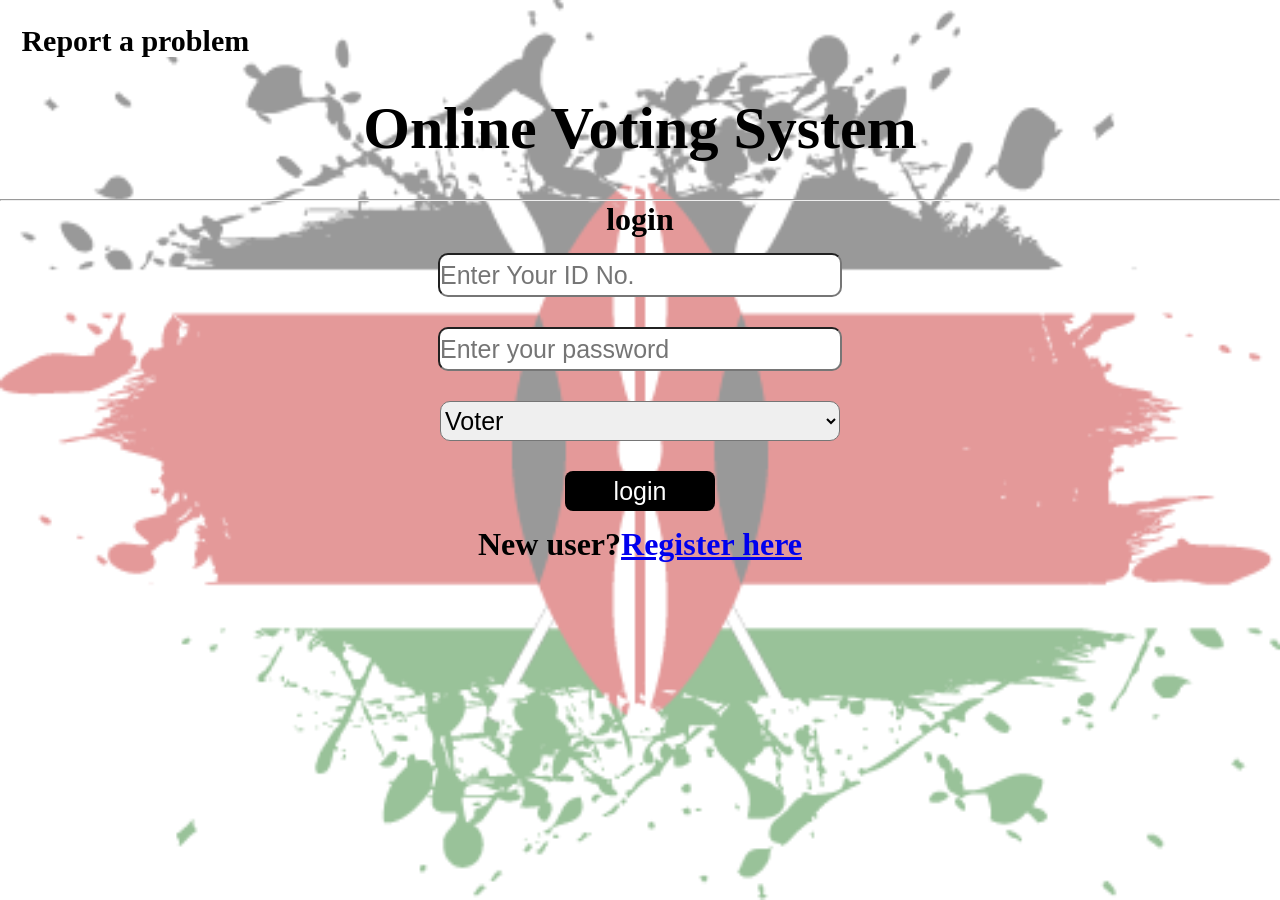
<file: Online_Voting_Platform/index.html>
<!DOCTYPE html>
<html lang="en">
<head>
    <meta charset="UTF-8">
    <meta http-equiv="X-UA-Compatible" content="IE=edge">
    <meta name="viewport" content="width=device-width, initial-scale=1.0">
    <title>Online Voting System</title>
     <link rel="stylesheet" href="css/stylelogin.css">
     <style>
        #about{
            text-decoration: none;
            font-size: 30px;
            color: black;
            background-color: white;
            border-radius: 4px;
        }
        #about:hover{
            color:rgb(43, 216, 9);
        }
     </style>
</head>
<body>
    <img src="picture/ke-splat-01.png" alt="Kenyan Flag" class="ovm">
    <h6><br><br>&nbsp;&nbsp;&nbsp;&nbsp;&nbsp;&nbsp;&nbsp;&nbsp;<a id="about" href="api/iNotes.html">Report a problem</a></h6>
    <br><br><h1>Online Voting System</h1><br><br><hr>
    <form action="api/login.php" method="POST" enctype="multipart/form-data">
        <h3>login</h3>
        <input required type="IDnumber" name="ID" id="" placeholder="Enter Your ID No."><br>
        <input required type="password"  name="password" id="" placeholder="Enter your password"><br>
       <select name="role" id="">
            <option value="1">Voter</option>
            <option value="2">Group</option>
        </select><br>
        <input type="submit" value="login" id="btn">
        <h3>New user?<a href="api/reg.html">Register here</a></h3>
    </form><br>

</body>
</html>
</file>
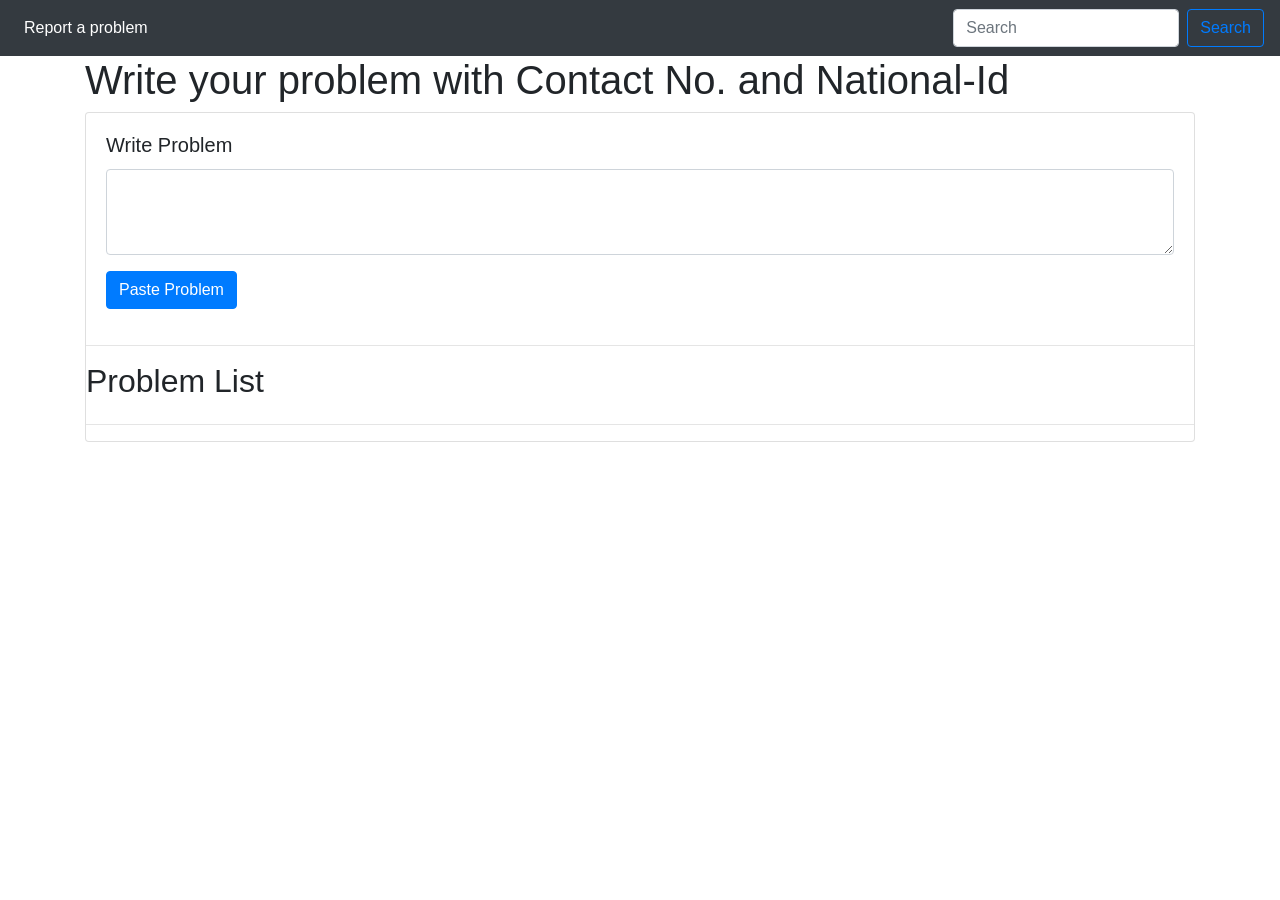
<file: Online_Voting_Platform/api/iNotes.html>
<!DOCTYPE html>
<html lang="en">

<head>
    <meta charset="UTF-8">
    <meta http-equiv="X-UA-Compatible" content="IE=edge">
    <meta name="viewport" content="width=device-width, initial-scale=1.0">
    <title>Document</title>
    <link rel="stylesheet" href="https://stackpath.bootstrapcdn.com/bootstrap/4.1.3/css/bootstrap.min.css"
        integrity="sha384-MCw98/SFnGE8fJT3GXwEOngsV7Zt27NXFoaoApmYm81iuXoPkFOJwJ8ERdknLPMO" crossorigin="anonymous">
</head>

<body>
    <nav class="navbar navbar-expand-lg navbar-dark bg-dark">
        <button class="navbar-toggler" type="button" data-toggle="collapse" data-target="#navbarSupportedContent" aria-controls="navbarSupportedContent" aria-expanded="false" aria-label="Toggle navigation">
          <span class="navbar-toggler-icon"></span>
        </button>
      
        <div class="collapse navbar-collapse" id="navbarSupportedContent">
          <ul class="navbar-nav mr-auto">
            <li class="nav-item active">
              <a class="nav-link" href="iNotes.html">Report a problem <span class="sr-only">(current)</span></a>
            </li>
          </ul>
          <form class="form-inline my-2 my-lg-0">
            <input class="form-control mr-sm-2" id = "searchTxt" type="search" placeholder="Search" aria-label="Search">
            <button class="btn btn-outline-primary my-2 my-sm-0" type="submit">Search</button>
          </form>
        </div>
      </nav>
    <div class="container">
        <h1>Write your problem with Contact No. and National-Id</h1>
        <div class="card">
            <div class="card-body">
              <h5 class="card-title">Write Problem</h5>
              <div class="form-group">
                <textarea class="form-control" id="addtxt" rows="3"></textarea>
              </div>
              <button class="btn btn-primary" id="addbtn">Paste Problem</button>
            </div>
            <hr>
            <h2>Problem List</h2>
            <hr>
            <div id="notes" class="container row ">
                <div class="card my-2 mx-2" style="width: 18rem;">
                    <div class="card-body">
                      <h5 class="card-title">Card title</h5>
                      <button class="btn btn-primary">Delete Problem if Resolved</button>
                    </div>
                  </div>
            </div>
          </div>
    </div>
    <script src="note.js"></script>
    <script src="https://code.jquery.com/jquery-3.3.1.slim.min.js"
        integrity="sha384-q8i/X+965DzO0rT7abK41JStQIAqVgRVzpbzo5smXKp4YfRvH+8abtTE1Pi6jizo"
        crossorigin="anonymous"></script>
    <script src="https://cdnjs.cloudflare.com/ajax/libs/popper.js/1.14.3/umd/popper.min.js"
        integrity="sha384-ZMP7rVo3mIykV+2+9J3UJ46jBk0WLaUAdn689aCwoqbBJiSnjAK/l8WvCWPIPm49"
        crossorigin="anonymous"></script>
    <script src="https://stackpath.bootstrapcdn.com/bootstrap/4.1.3/js/bootstrap.min.js"
        integrity="sha384-ChfqqxuZUCnJSK3+MXmPNIyE6ZbWh2IMqE241rYiqJxyMiZ6OW/JmZQ5stwEULTy"
        crossorigin="anonymous"></script>
</body>

</html>
</file>
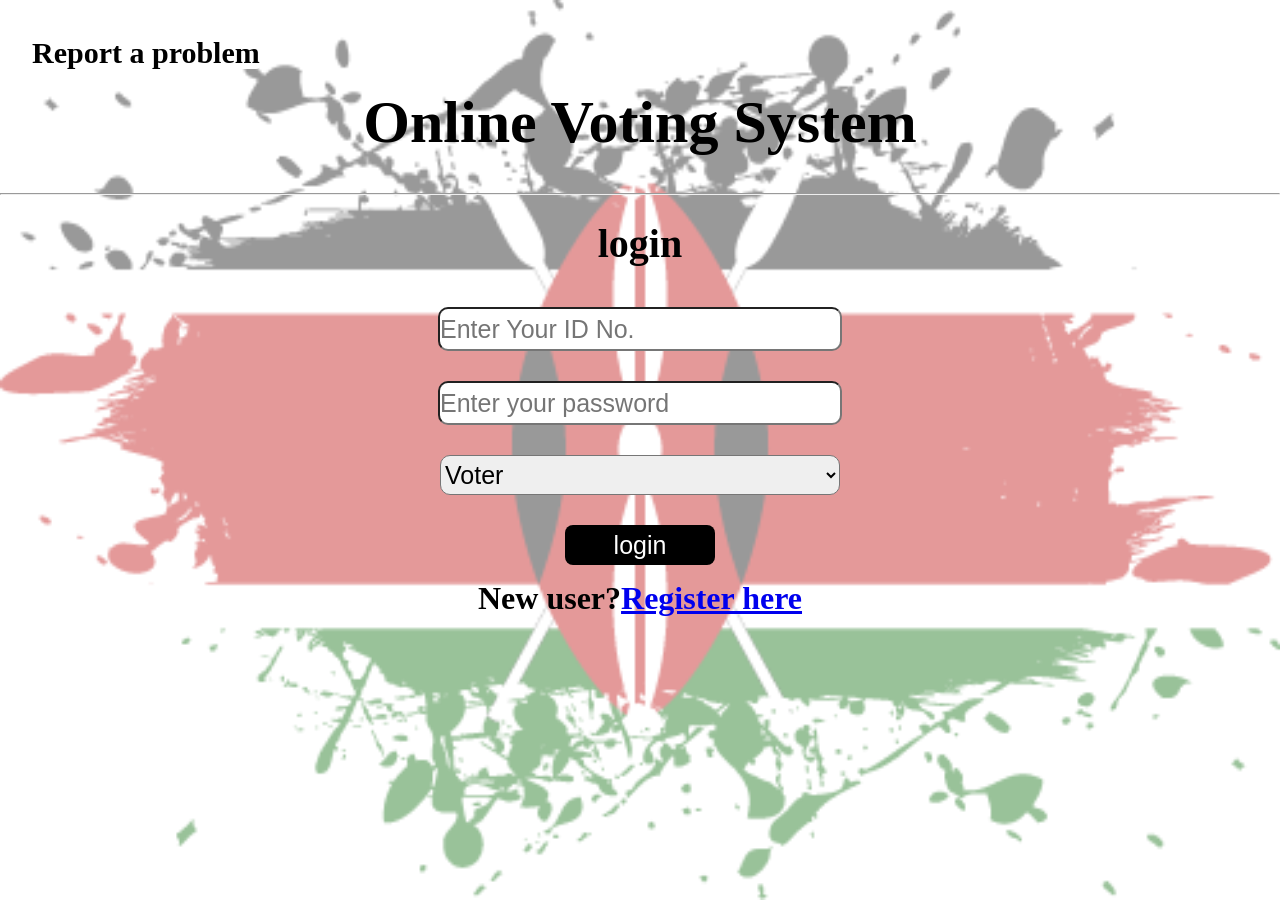
<file: Online_Voting_Platform/api/login.html>
<!DOCTYPE html>
<html lang="en">
<head>
    <meta charset="UTF-8">
    <meta http-equiv="X-UA-Compatible" content="IE=edge">
    <meta name="viewport" content="width=device-width, initial-scale=1.0">
    <title>Online Voting System</title>
     <link rel="stylesheet" href="../css/stylelogin.css">
     <style>
        #about{
            text-decoration: none;
            font-size: 30px;
            color: black;
            background-color: white;
            border-radius: 4px;
        }
        #about:hover{
            color:rgb(43, 216, 9);
        }
     </style>
</head>
<body>
    <img src="../picture/ke-splat-01.png" alt="Online Voting Machine" class="ovm">
    <br><br>
    &nbsp;&nbsp;&nbsp;&nbsp;&nbsp;&nbsp;&nbsp;&nbsp;<a id="about" href="iNotes.html">Report a problem</a>
    <br><br><h1>Online Voting System</h1><br><br><hr>
    <form action="login.php" method="POST" enctype="multipart/form-data">
        <h2>login</h2>
        <input required type="IDnumber" name="ID" id="" placeholder="Enter Your ID No."><br>
        <input required type="password"  name="password" id="" placeholder="Enter your password"><br>
       <select name="role" id="">
            <option value="1">Voter</option>
            <option value="2">Group</option>
        </select><br>
        <input type="submit" value="login" id="btn">
        <h3>New user?<a href="reg.html">Register here</a></h3>
    </form><br>

</body>
</html>
</file>
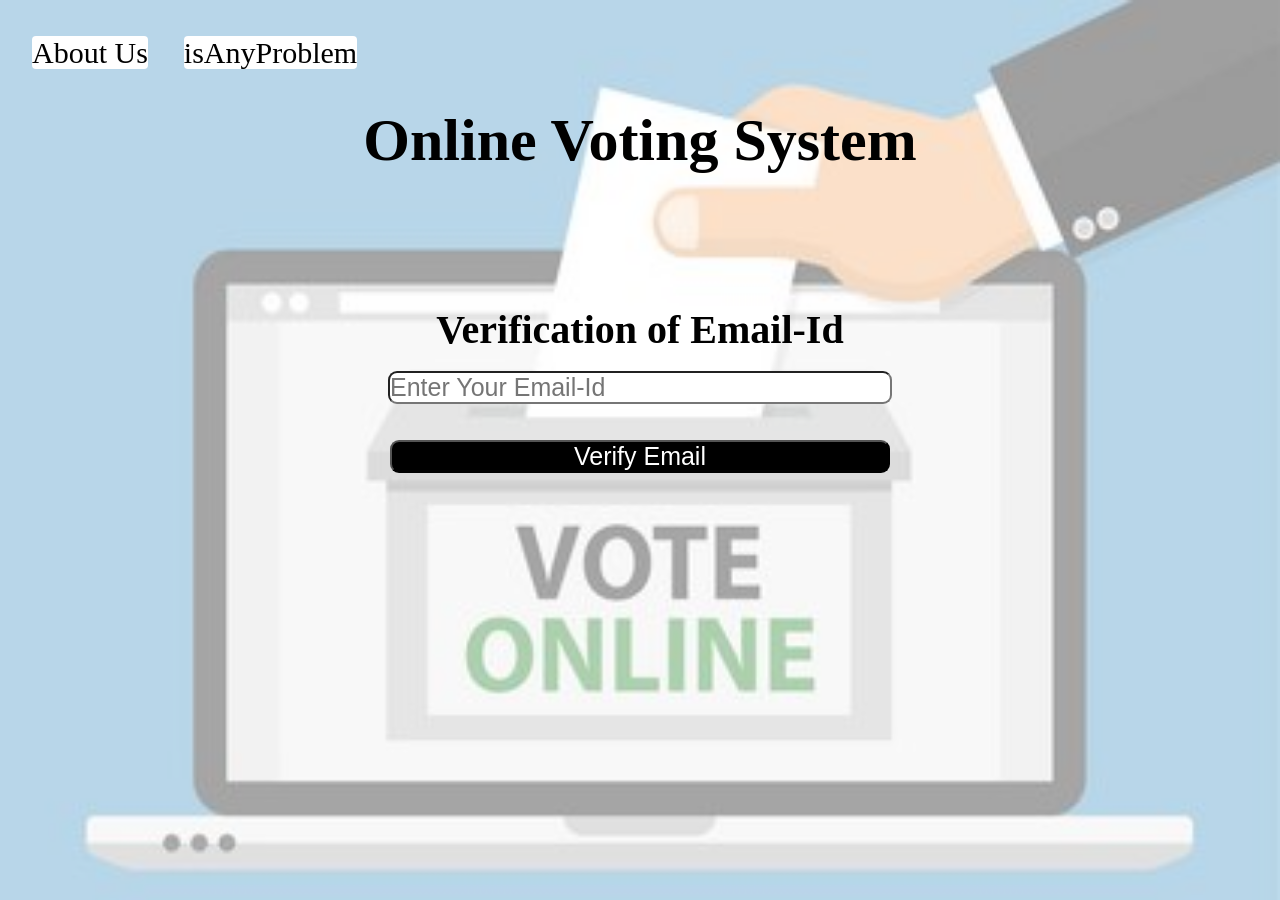
<file: Online_Voting_Platform/api/reg.html>
<!DOCTYPE html>
<html lang="en">

<head>
    <meta charset="UTF-8">
    <meta http-equiv="X-UA-Compatible" content="IE=edge">
    <meta name="viewport" content="width=device-width, initial-scale=1.0">
    <title>registration</title>
    <script src="sweetalert.min.js"></script>
    <link rel="stylesheet" href="../css/style_otp.css">
    <style>
        .ovm {
            width: 100%;
            position: absolute;
            z-index: -1;
            opacity: 0.5;
            height: 100%;
        }
        #about{
            text-decoration: none;
            font-size: 30px;
            color: black;
            background-color: white;
            border-radius: 4px;
        }
        #about:hover{
            color:rgb(43, 216, 9)
        }
    </style>
</head>
<body>
    <img src="../picture/OVM_5.jpg" alt="Online Voting Machine" class="ovm">
    <br><br>&nbsp;&nbsp;&nbsp;&nbsp;&nbsp;&nbsp;&nbsp;&nbsp;<a id="about" href="about.html">About Us</a>
    &nbsp;&nbsp;&nbsp;&nbsp;&nbsp;&nbsp;&nbsp;&nbsp;<a id="about" href="iNotes.html">isAnyProblem</a>
    <br><br><br><h1>Online Voting System</h1>
    <center>
        <h2>Verification of Email-Id</h2><br>
        <form valign="middle" action="otp.php" method="POST" name="myform" onsubmit="return myfun()">
            <input type="email" name="email" id="" placeholder="Enter Your Email-Id"><br><br><br>
            <input type="submit" value="Verify Email" id="btn">
        </form>
    </center>
    <script>
        function myfun() {
            var a = document.myform.email.value;
            if (a.charAt(a.length - 4) != "." && a.charAt(a.length - 3) != ".") {
                swal("Invalid Email-Id!", "Please Check your email id and Try Again!", "info");
                return false;
            }
        }
    </script>
</body>

</html>
</file>
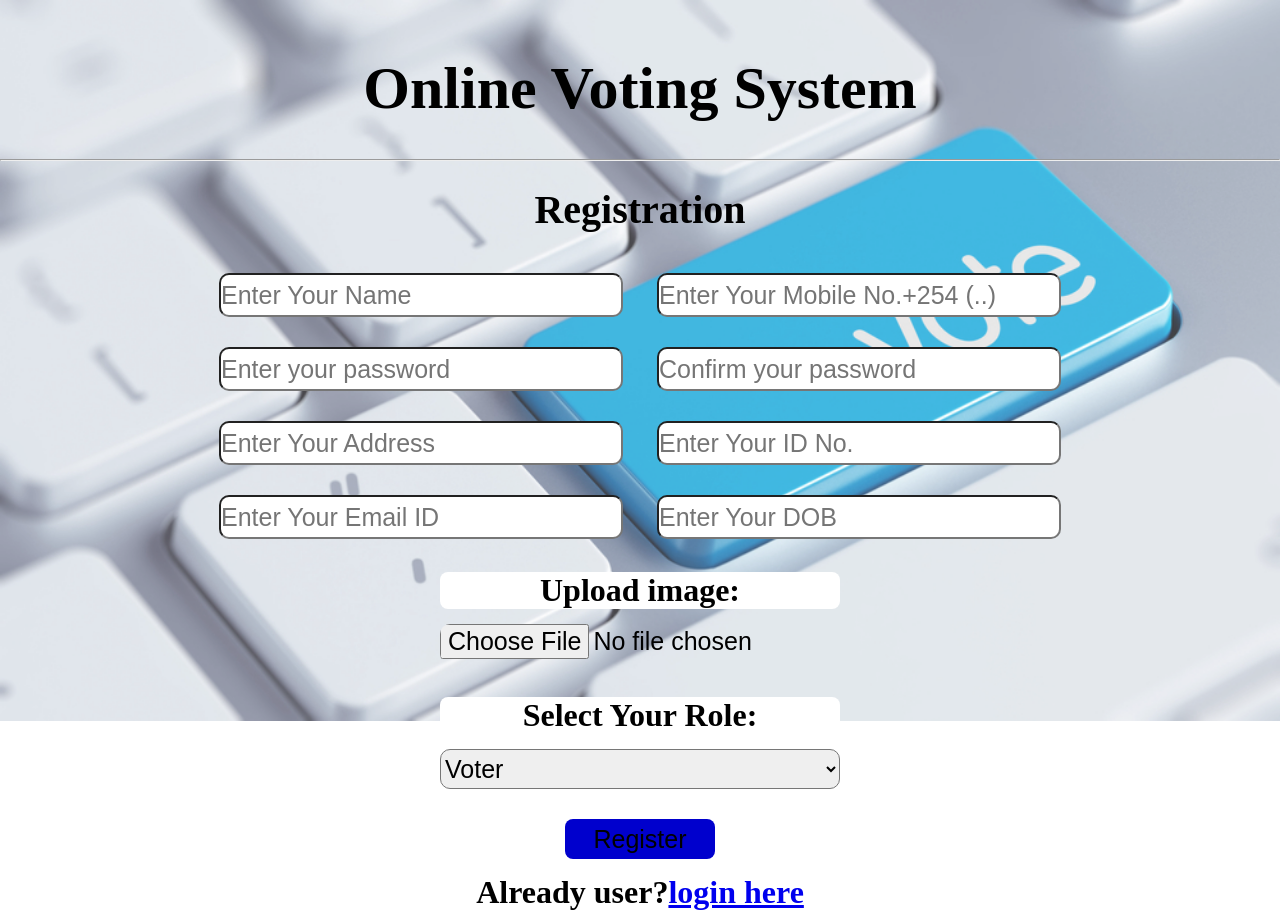
<file: Online_Voting_Platform/api/registration.html>
<!DOCTYPE html>
<html>

<head>
    <title>Online Voting System</title>
    <link rel="stylesheet" href="../css/style.css">
    <script src="sweetalert.min.js"></script>
</head>

<body>
    <img src="../picture/OVM_6.jpg" alt="Online Voting Machine" class="ovm">
    <br><br><br>
    <h1>Online Voting System</h1><br><br>
    <hr>
    <form action="register.php" method="POST" name="myform" onsubmit="return myfun()" enctype="multipart/form-data">
        <h2>Registration</h2>
        <input required type="text" name="name" id="" placeholder="Enter Your Name">
        <input required type="tel" pattern="\+254[0-9]{9}"  name="mobile" id="" placeholder="Enter Your Mobile No.+254 (..)"><br>
        <input required type="password" name="password" id="" placeholder="Enter your password">
        <input required type="password" name="cpassword" id="" placeholder="Confirm your password"><br>
        <input required type="text" name="address" id="" placeholder="Enter Your Address">
        <input required type="tel" pattern="[1-9]{8}" name="ID" id="" placeholder="Enter Your ID No."><br>
        <input required type="email" name="mail" id="" placeholder="Enter Your Email ID">
        <input required type="tel" maxlength="4" name="dob" id="" placeholder="Enter Your DOB">
        <br><br>
        <h3>Upload image:</h3> <input required type="file" name="photo" id=""><br><br>
        <h3>Select Your Role:</h3>
        <select name="role">
            <option value="1">Voter</option>
            <option value="2">Group</option>
        </select><br>
        <input type="submit" value="Register" id="btn">
        <h3>Already user?<a href="login.html">login here</a></h3>
    </form>
    <script>
        function myfun() {
            var a = document.myform.mail.value;
            if (a.charAt(a.length - 4) != "." && a.charAt(a.length - 3) != ".") {
                swal("Invalid Email-Id!", "Please Check your email id and Try Again!", "info");
                return false;
            }
        }
    </script>
</body>

</html>
</file>
<file: Online_Voting_Platform/css/stylelogin.css>
.ovm {
    width: 100%;
    position: absolute;
    z-index: -1;
    opacity: 0.4;
    height:100%;
}

* {
    margin: 0px;
    padding: 0px;
}

@font-face{
    font-family:"rosemay";
    src:url(Rosemary.ttf);
}
h1 {
    text-align: center;
    font-size: 60px;
    font-family:"rosemary";
}

h2 {
    text-align: center;
    font-size: 40px;
    margin: 25px;
}

h3 {
    text-align: center;
    font-size: 32px;
    font-family: "rosemary";
}

form {
    text-align: center;
    display: block;
}

#btn {
    background-color: black;
    color: white;
    border: 2px black;
    border-radius: 8px;
    cursor: pointer;
    width: 150px;
    transition-duration: 0.4s;
}
#btn:hover{
    width: 300px;
    background-color: rgb(78, 253, 131);
    border-radius: 50px;
    cursor: pointer;
    font-size: 30px;
    font-weight: bold;
    color:black;
}

input {
    margin: 15px;
    border-radius: 10px;
    width: 400px;
    height: 40px;
    font-size: 25px;
}

select {
    margin: 15px;
    border-radius: 10px;
    width: 400px;
    height: 40px;
    font-size: 25px;
}
#about{
    text-decoration: none;
    font-size: 30px;
    font-weight: bold;
    color: black;
    background-color: white;
    border-radius: 4px;
}
#about:hover{
    color:rgb(43, 216, 9)
}
</file>
<file: Online_Voting_Platform/css/style_otp.css>
*{
    margin:0px;
    padding:0px;
}
input{
    width: 500px;
    font-size: 25px;
    border-radius: 9px;
}
#btn {
    font-size: 25px;
    background-color: black;
    color: white;
    border-radius: 9px;
    width: 500px;
}
#btn:hover{
    background-color: rgb(103, 255, 116);
    color: black;
    font-size: 30px;
    cursor: pointer;
}
.ovm {
    width: 100%;
    position: absolute;
    z-index: -1;
    opacity: 0.5;
    height: 100%;
}
h1{
    font-size: 60px;
    text-align: center;
    height: 200px;
}
h2{
    font-size: 40px;
}
</file>
<file: Online_Voting_Platform/css/style.css>
.ovm {
    width: 100%;
    position: absolute;
    z-index: -1;
    opacity: 0.75;

}

* {
    margin: 0px;
    padding: 0px;
}

@font-face{
    font-family:"rosemay";
    src:url(Rosemary.ttf);
}
h1 {
    text-align: center;
    font-size: 60px;
    font-family:"rosemary";
}

h2 {
    text-align: center;
    font-size: 40px;
    margin: 25px;
}

h3 {
    background-color: white;
    width: 400px;
    margin: auto;
    text-align: center;
    font-size: 32px;
    font-family: "rosemary";
    border-radius: 8px;
}

form {
    text-align: center;
    display: block;
}

#btn {
    background-color: mediumblue;
    color: black;
    border: 2px black;
    border-radius: 8px;
    cursor: pointer;
    width: 150px;
    transition-duration: 0.4s;
}
#btn:hover{
    width: 300px;
    background-color: rgb(78, 253, 131);
    border-radius: 50px;
    cursor: pointer;
    font-size: 30px;
    font-weight: bold;
}

input {
    margin: 15px;
    border-radius: 10px;
    width: 400px;
    height: 40px;
    font-size: 25px;
}

select {
    margin: 15px;
    border-radius: 10px;
    width: 400px;
    height: 40px;
    font-size: 25px;
}
#about{
    text-decoration: none;
    font-size: 30px;
    font-weight: bold;
    color: black;
    background-color: white;
    border-radius: 4px;
}
#about:hover{
    color:rgb(43, 216, 9)
}
</file>
